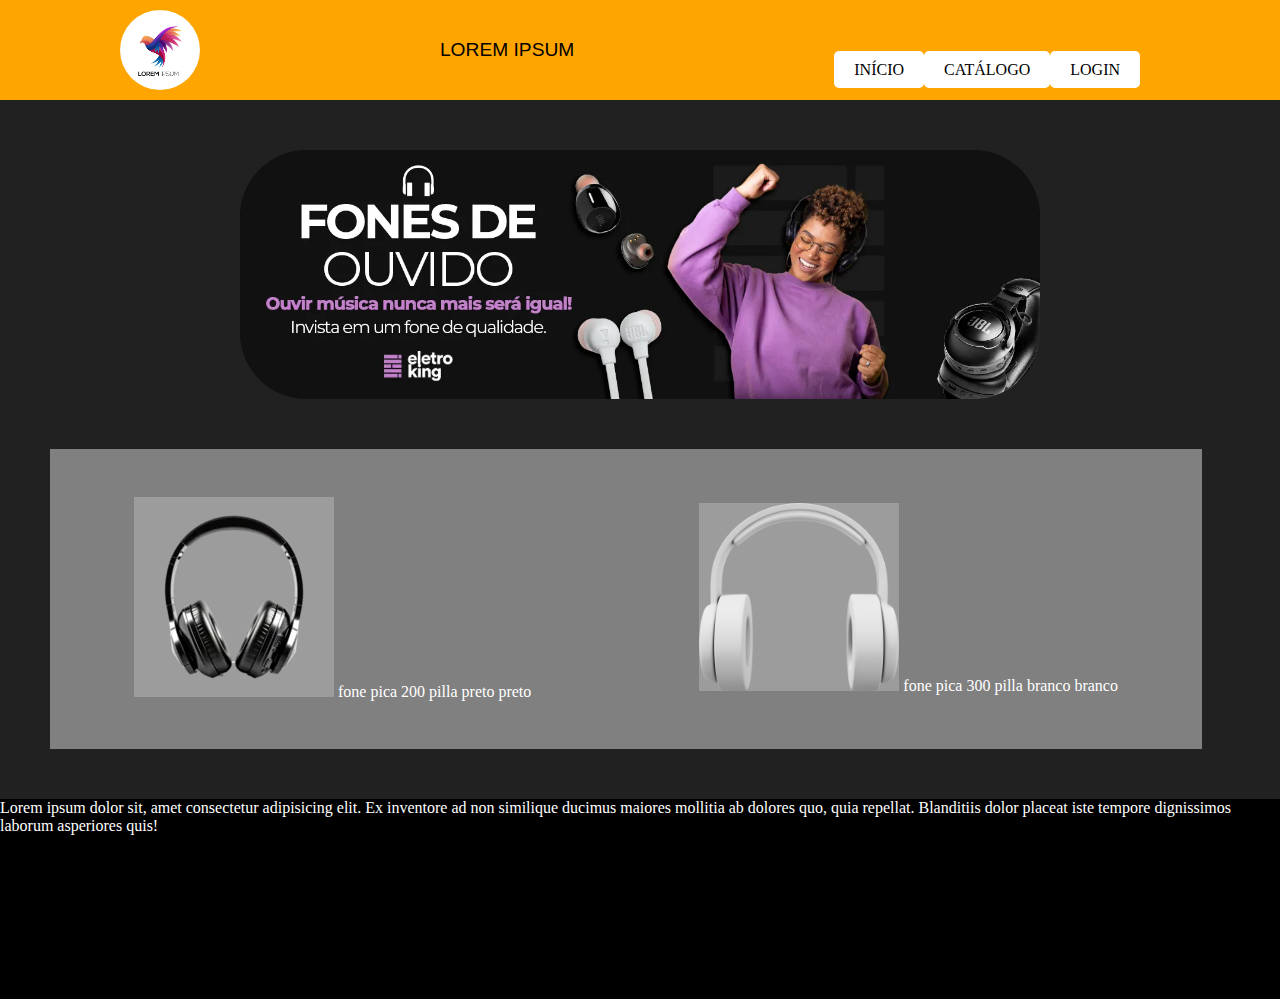
<file: index.html>
<!DOCTYPE html>
<html lang="en">
<head>
    <meta charset="UTF-8">
    <meta name="viewport" content="width=device-width, initial-scale=1.0">
    <title>Document</title>
    <style>
        *{
            margin: auto;
            padding: 0;
        }

        body{
    background-color: rgb(33, 33, 33);
}

        #txt_logo{
    font-family:Impact, Haettenschweiler, 'Arial Narrow Bold', sans-serif;
    font-size: larger;
}

        header{
            background-color: orange;
            width: 100%;
            height: 100px;
            display: flex;
            justify-content: space-between;
        }

        #logo{
            width: 80px;
            border-radius: 100%;
            float: left;

        }

        nav ul{
            display: flex;
            list-style: none;
            justify-content: center;
            float: right;
            margin: 40px 20px 0px 20px;
        }

        nav ul li a{
    background-color: white;
    text-decoration: none;
    color: black;
    padding: 10px 20px 10px 20px;
    border-radius: 5px;
    transition: ease-in-out 0.5s;
}

nav ul li a:hover{
    background-color: black;
    color: white;
    padding: 10px 30px 10px 30px;
}

        #sec_ban{
            display: flex;
            margin: 50px;
        }
        
        #banner{
            width: 800px;

        }

        #sec_1{
            background-color: grey;
            width: 90%;
            margin: 50px;
            height: 300px;
            display: flex;
        }

        #sec_1 img{
            width: 200px;
            background-color: rgb(156, 156, 156);
        }

        footer{
            background-color: black;
            color: white;
            width: 100%;
            height: 200px;
        }

        span{
            color: white;
        }
    </style>
</head>
<body>

    

    <header>
            <img id="logo" src="img/logo.avif" alt=""> <div id="txt_logo">LOREM IPSUM</div>
        <nav>
            <ul>
                <li><a href="index.html">INÍCIO</a></li>
                <li><a href="catalogo.html">CATÁLOGO</a></li>
                <li><a href="form.html">LOGIN</a></li>
            </ul>
        </nav>
    </header>

    <div id="sec_ban">
        <img src="img/banner.webp" id="banner" alt="">
    </div>

    <div id="sec_1">
        <div id="prod">
            <img src="img/fone1.webp" alt="">
            <span>fone pica 200 pilla preto preto</span>
        </div>
        
        <div id="prod">
            <img src="img/fone2.webp" alt="">
            <span>fone pica 300 pilla branco branco</span>
        </div>
    </div>

    <footer>
        <span>
            Lorem ipsum dolor sit, amet consectetur adipisicing elit. Ex inventore ad non similique ducimus maiores mollitia ab dolores quo, quia repellat. Blanditiis dolor placeat iste tempore dignissimos laborum asperiores quis!
        </span>
    </footer>
</body>
</html>
</file>
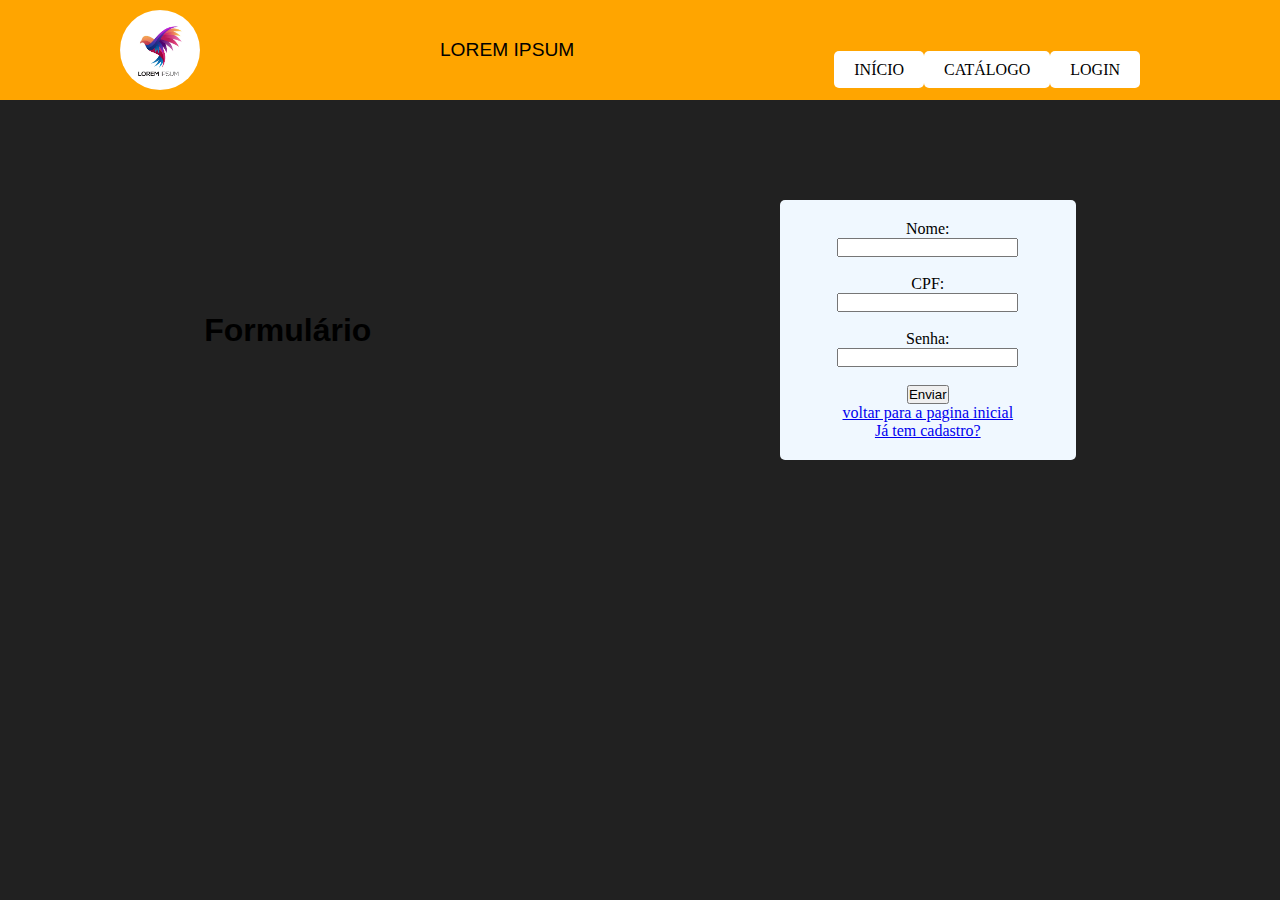
<file: cadastro.html>
<!DOCTYPE html>
<html>
    <head>
        <meta charset="utf-8">
        <title>01-03</title>
        <link rel="stylesheet" href="css/form.css">
    </head>
    <body>
        <header>
            <img id="logo" src="img/logo.avif" alt=""> <div id="txt_logo">LOREM IPSUM</div>
        <nav>
            <ul>
                <li><a href="index.html">INÍCIO</a></li>
                <li><a href="catalogo.html">CATÁLOGO</a></li>
                <li><a href="cadastro.html">LOGIN</a></li>
            </ul>
        </nav>
    </header>
        <div id="seila"></div>
        <div id="oform">
        <h1>Formulário</h1>
            <form action="cadastro.php" method="post">
                <label>Nome:</label>
                <input type="txt" name="nome" id="nome">

                <br>
            
                <label>CPF:</label>
                <input type="txt" name="cpf" id="cpf">

                <br>
            
                <label>Senha:</label>
                <input type="password" name="senha" id="senha">

                <br>
                   
                <button type="submit">Enviar</button>                 
                <a href="index.html">voltar para a pagina inicial</a>
                <a href="login.html">Já tem cadastro?</a>
            </form>
        </div>   
    </body>
</html>
</file>
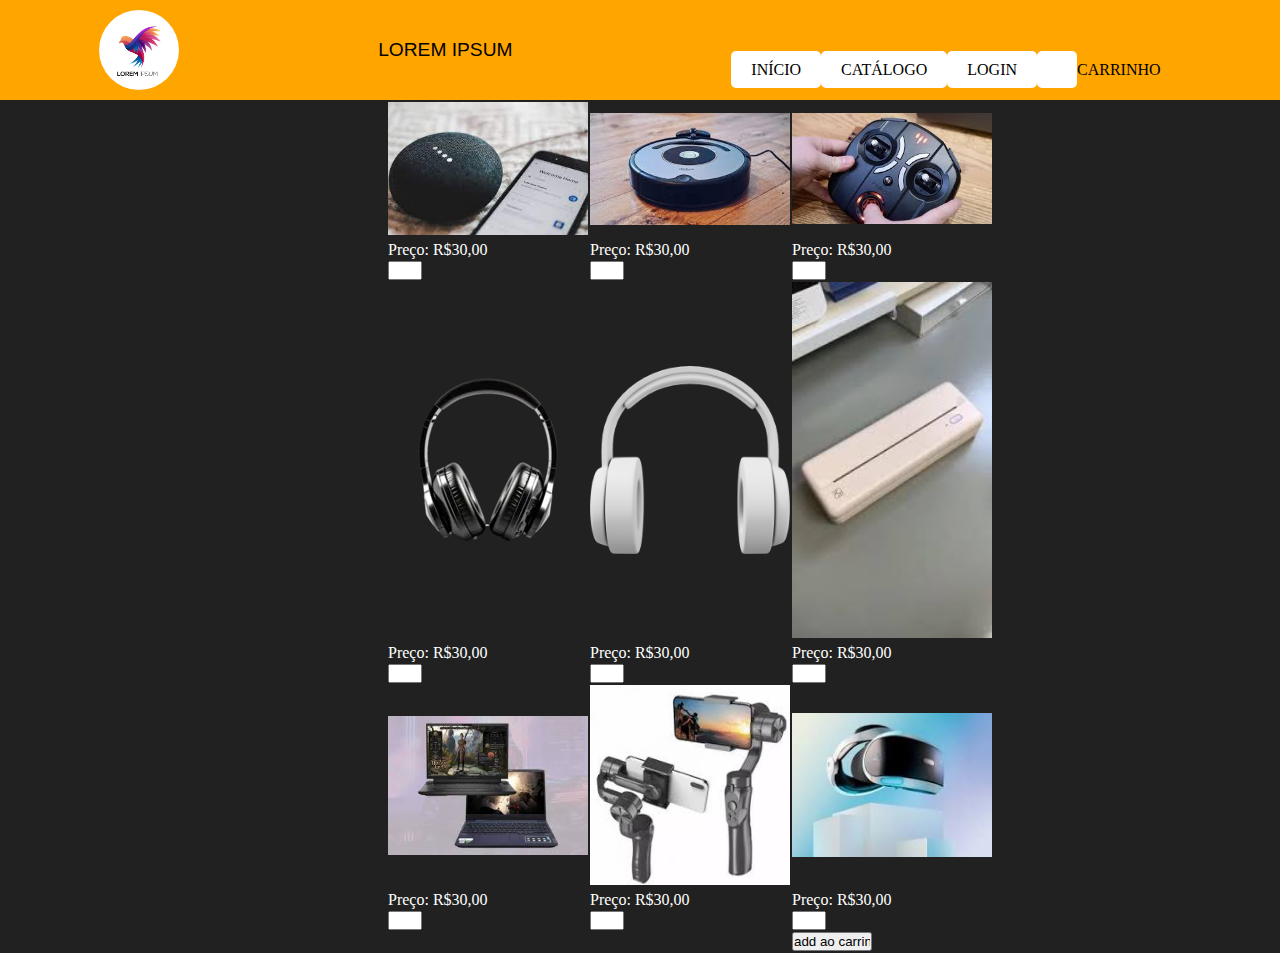
<file: catalogo.html>
<!DOCTYPE html>
<html lang="en">
<head>
    <meta charset="UTF-8">
    <meta name="viewport" content="width=device-width, initial-scale=1.0">
    <title>GG</title>
    <link rel="stylesheet" href="css/catalogo.css">
</head>
<body>
    <header>
        <img id="logo" src="img/logo.avif" alt=""> <div id="txt_logo">LOREM IPSUM</div>
    <nav>
        <ul>
            <li><a href="index.html">INÍCIO</a></li>
            <li><a href="catalogo.html">CATÁLOGO</a></li>
            <li><a href="form.html">LOGIN</a></li>
            <li><a href="carrinho2.php"></a>CARRINHO</li>
        </ul>
    </nav>
</header>
    <form action="carrinho.php" method="post">
    <table>
        <div>
       <tr>
           <td><a href="pag_alexa.html"><img href="" src="img/alex.jfif"  name=""></a></td>
           <td><a href="pag_asp.html"><img href="" src="img/asp.jfif" name=""></a></td>
            <td><a href="pag_cont.html"><img href="" src="img/contr.jfif"  name=""></a></td>
        </tr>
        <tr>
            <td>Preço: R$30,00</td>
            <td>Preço: R$30,00</td>
            <td>Preço: R$30,00</td>
        </tr>
        <tr>
            <td><input type="number" name="it1" id="num"></td>
            <td><input type="number" name="it2" id="num"></td>
            <td><input type="number" name="it3" id="num"></td>
        </tr>
    </div>
    <div>
        <tr>
            <td><a href="pag_fone.html"><img src="img/fone1.webp" href="" name=""></a></td>
            <td><a href="pag_fone2.html"><img src="img/fone2.webp" href="" name=""></a></td>
            <td><a href="pag_print.html"><img src="img/imp.jfif" href="" name=""></a></td>
        </tr>
        <tr>
            <td>Preço: R$30,00</td>
            <td>Preço: R$30,00</td>
            <td>Preço: R$30,00</td>
        </tr>
        <tr>
            <td><input type="number" name="it4" id="num"></td>
            <td><input type="number" name="it5" id="num"></td>
            <td><input type="number" name="it6" id="num"></td>
        </tr>
    </div>
        <div>
        <tr>
            <td><a href="pag_note.html"><img src="img/note.jfif" href="" name=""></a></td>
            <td><a href="pag_tripa.html"><img src="img/pau.jfif" href="" name=""></a></td>
            <td><a href="pag_vr.html"><img src="img/vr.jfif"  name=""></a></td>
        </tr>
        <tr>
            <td>Preço: R$30,00</td>
            <td>Preço: R$30,00</td>
            <td>Preço: R$30,00</td>
        </tr>
        <tr>
            <td><input type="number" name="it7" id="num"></td>
            <td><input type="number" name="it8" id="num"></td>
            <td><input type="number" name="it9" id="num"></td>
        </tr>
        <tr>
            <td></td>
            <td></td>
            <td><input type="submit" value="add ao carrinho"></td>
        </tr>

        </div>
    </table>
</form>
</body>
</html>
</file>
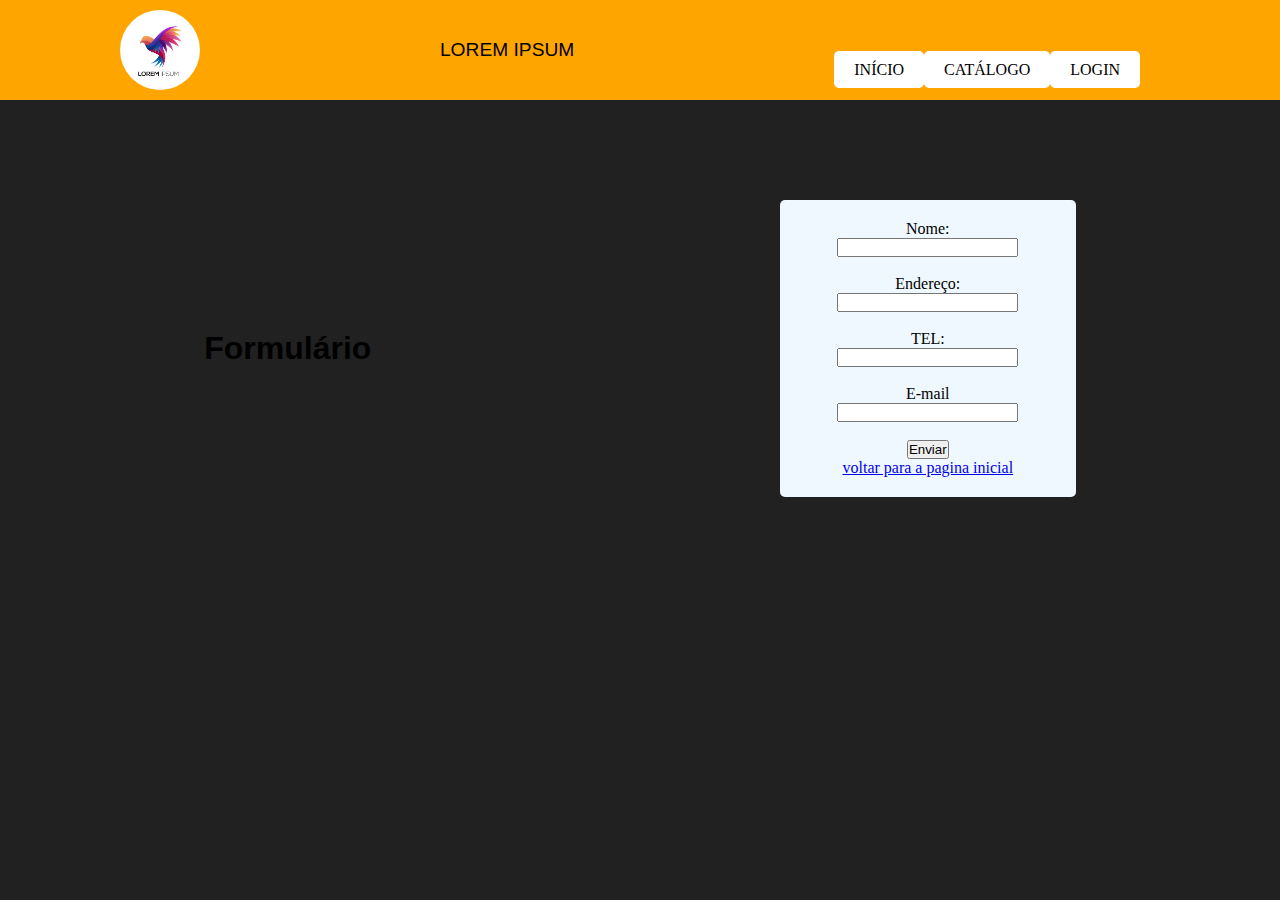
<file: form.html>
<!DOCTYPE html>
<html>
    <head>
        <meta charset="utf-8">
        <title>01-03</title>
        <link rel="stylesheet" href="css/form.css">
    </head>
    <body>
        <header>
            <img id="logo" src="img/logo.avif" alt=""> <div id="txt_logo">LOREM IPSUM</div>
        <nav>
            <ul>
                <li><a href="index.html">INÍCIO</a></li>
                <li><a href="catalogo.html">CATÁLOGO</a></li>
                <li><a href="form.html">LOGIN</a></li>
            </ul>
        </nav>
    </header>
        <div id="seila"></div>
        <div id="oform">
        <h1>Formulário</h1>
            <form action="http://www.rick3belagihost.byethost9.com/06-03/pag.php" method="post">
                <label>Nome:</label>
                <input type="txt" name="nome">

                <br>
            
                <label>Endereço:</label>
                <input type="txt" name="cpf">

                <br>
            
                <label>TEL:</label>
                <input type="tel" name="pass">

                <br>
            
                <label>E-mail</label>
                <input type="email" name="email">

                <br>
                   
                <button type="submit">Enviar</button>                 
                <a href="index.html">voltar para a pagina inicial</a>
            </form>
        </div>   
    </body>
</html>
</file>
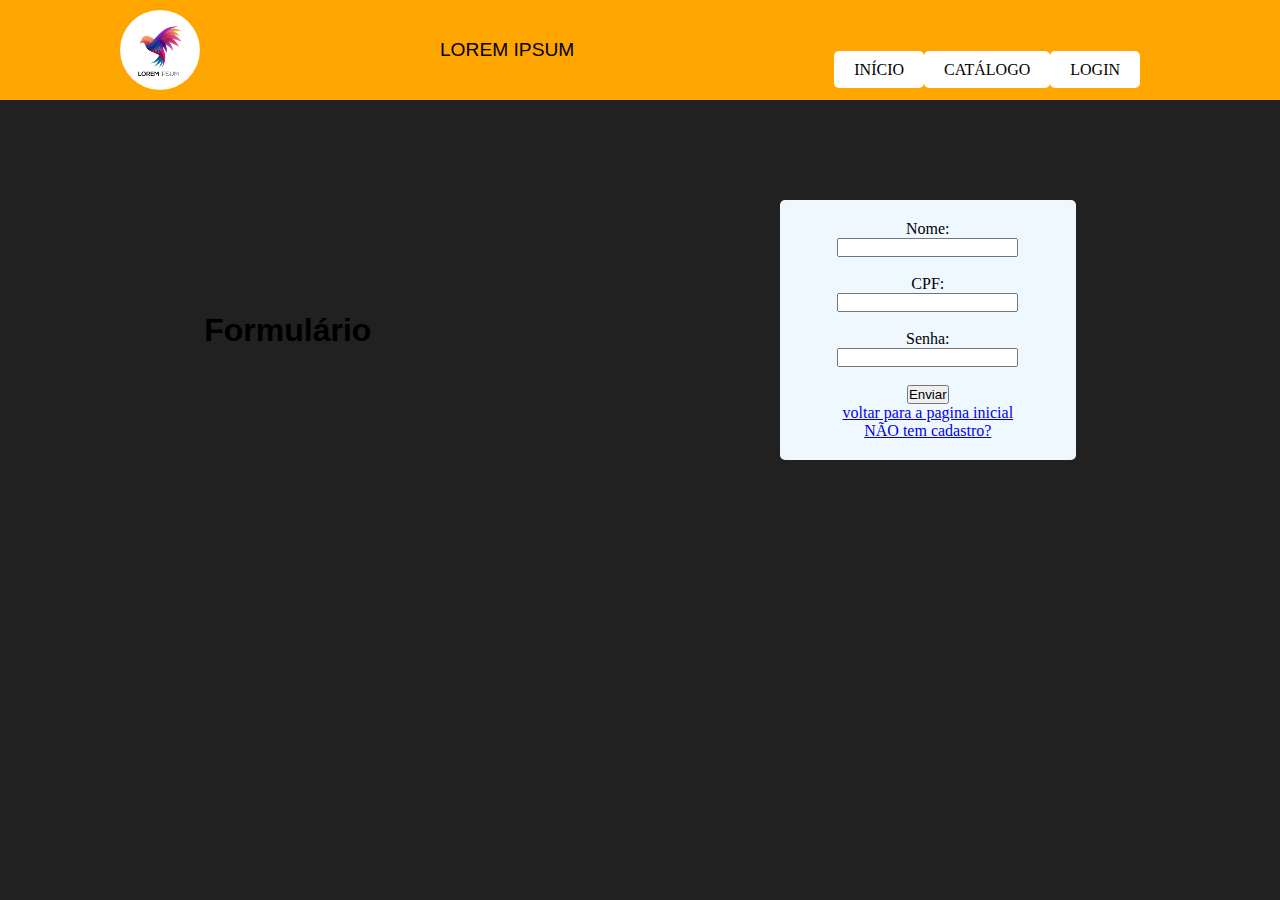
<file: login.html>
<!DOCTYPE html>
<html>
    <head>
        <meta charset="utf-8">
        <title>01-03</title>
        <link rel="stylesheet" href="css/form.css">
    </head>
    <body>
        <header>
            <img id="logo" src="img/logo.avif" alt=""> <div id="txt_logo">LOREM IPSUM</div>
        <nav>
            <ul>
                <li><a href="index.html">INÍCIO</a></li>
                <li><a href="catalogo.html">CATÁLOGO</a></li>
                <li><a href="cadastro.html">LOGIN</a></li>
            </ul>
        </nav>
    </header>
        <div id="seila"></div>
        <div id="oform">
        <h1>Formulário</h1>
            <form action="login.php" method="post">
                <label>Nome:</label>
                <input type="txt" name="nome" id="nome">

                <br>
            
                <label>CPF:</label>
                <input type="txt" name="cpf" id="cpf">

                <br>
            
                <label>Senha:</label>
                <input type="password" name="senha" id="senha">

                <br>
                   
                <button type="submit">Enviar</button>                 
                <a href="index.html">voltar para a pagina inicial</a>
                <a href="cadastro.html">NÃO tem cadastro?</a>
            </form>
        </div>   
    </body>
</html>
</file>
<file: css/form.css>
*{
    margin: auto;
    padding: 0;
}
#seila{
    height: 100px;
}

h1{
    font-family: 'Trebuchet MS', 'Lucida Sans Unicode', 'Lucida Grande', 'Lucida Sans', Arial, sans-serif;
}

body{
   background-color: rgb(215, 215, 215);
}

#oform{
    display: flex;
    justify-content: center;
}

form{
    display: flex;
    flex-direction: column;
    background-color: aliceblue;
    width: 20%;
    border-radius: 5px;
    padding: 20px;
    justify-content: center;
    align-items: center;
}

header{
    background-color: orange;
    width: 100%;
    height: 100px;
    display: flex;
    justify-content: space-between;
    
}
body{
    background-color: rgb(33, 33, 33);
}

#txt_logo{
    font-family:Impact, Haettenschweiler, 'Arial Narrow Bold', sans-serif;
    font-size: larger;
}

#logo{
    width: 80px;
    border-radius: 100%;
    float: left;

}

nav ul{
    display: flex;
    list-style: none;
    justify-content: center;
    float: right;
    margin: 40px 20px 0px 20px;
}

nav ul li a{
    background-color: white;
    text-decoration: none;
    color: black;
    padding: 10px 20px 10px 20px;
    border-radius: 5px;
    transition: ease-in-out 0.5s;
}

nav ul li a:hover{
    background-color: black;
    color: white;
    padding: 10px 30px 10px 30px;
}
</file>
<file: css/catalogo.css>
*{
    margin: auto;
    padding: 0;
}

body{
    background-color: rgb(33, 33, 33);
}

#num{
    width: 30px;
}

img{
    width: 200px;
    height: 200pxs;
}

table{
    padding-left: 100px;
}

table td{
    color: white;
}
input{
    width: 80px;
}

#txt_logo{
    font-family:Impact, Haettenschweiler, 'Arial Narrow Bold', sans-serif;
    font-size: larger;
}

header{
    background-color: orange;
    width: 100%;
    height: 100px;
    display: flex;
    justify-content: space-between;
}

#logo{
    width: 80px;
    border-radius: 100%;
    float: left;

}

nav ul{
    display: flex;
    list-style: none;
    justify-content: center;
    float: right;
    margin: 40px 20px 0px 20px;
}

nav ul li a{
    background-color: white;
    text-decoration: none;
    color: black;
    padding: 10px 20px 10px 20px;
    border-radius: 5px;
    transition: ease-in-out 0.5s;
}

nav ul li a:hover{
    background-color: black;
    color: white;
    padding: 10px 30px 10px 30px;
}
</file>
